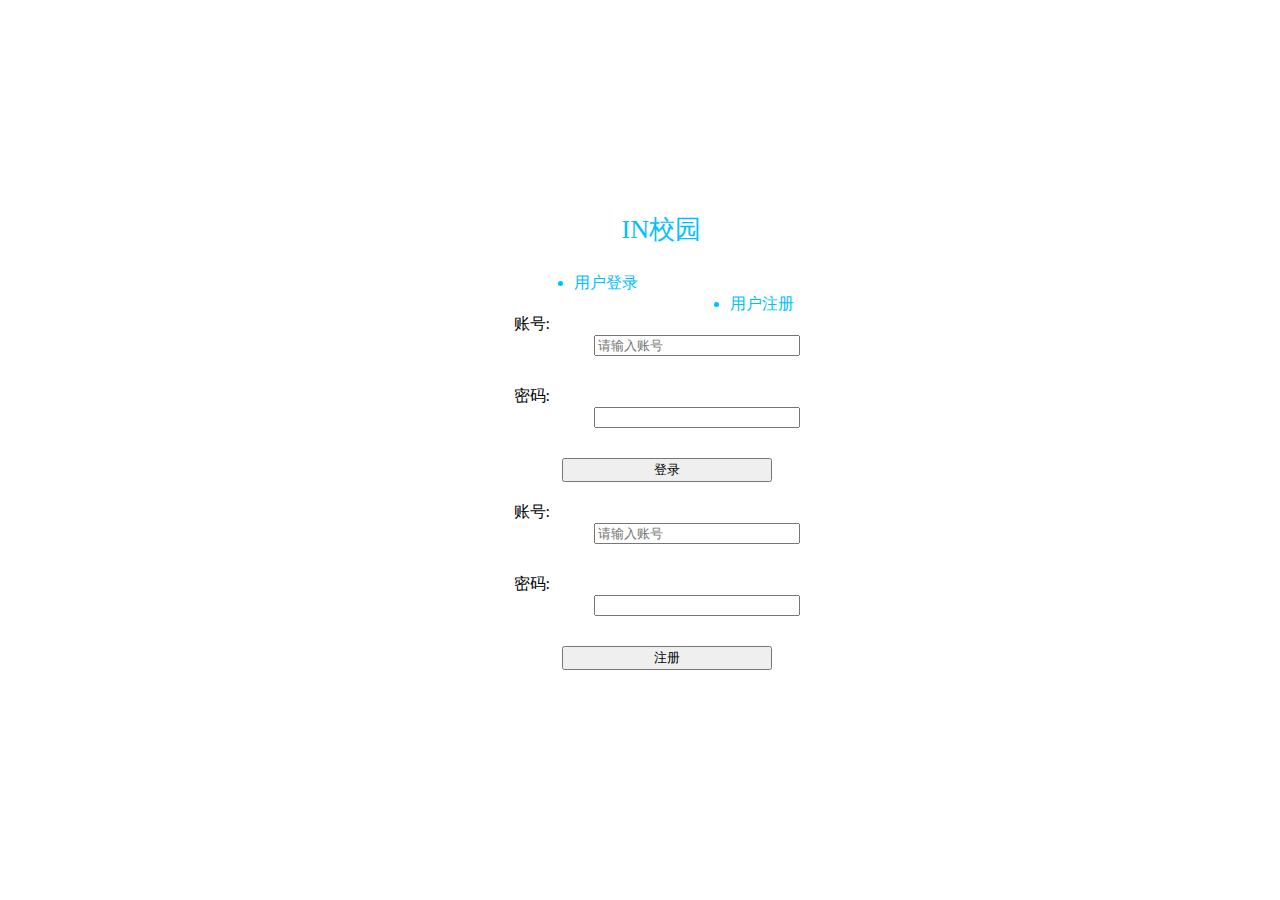
<file: demo/src/main/resources/templates/index.html>
<!DOCTYPE html>
<html lang="en" xmlns="http://www.w3.org/1999/xhtml"
      xmlns:th="http://www.thymeleaf.org">
<head>
    <meta charset="UTF-8">
    <title>登录</title>
    <link th:href="@{/js/layui/css/layui.css}" rel="stylesheet"/>
    <script type="text/javascript">
    </script>
    <style type="text/css">
        .content {
            background-color: white;
            margin-left: 40%;
            margin-top: 15%;
            width: 300px;
            height: 400px;
        }

        .input-in {
            border-radius: 10px;
        }
    </style>
    <script src="https://ssl.captcha.qq.com/TCaptcha.js"></script>
</head>
<body class="layui-layout-body" th:background="@{/img/background.png}">

<div class="layui-tab layui-tab-brief content">
    <p style="margin-left:36%;padding-top:22px;font-size: 26px;color: deepskyblue">IN校园</p>
    <ul class="layui-tab-title filter">
        <li class="layui-this" style="margin-left: 20px;color: deepskyblue">用户登录</li>
        <li style="float: right;margin-right: 20px;color: deepskyblue">用户注册</li>

    </ul>
    <div class="layui-tab-content" style="height: 100px;">
        <div class="layui-tab-item layui-show">
            <form class="layui-form">
                <div class="layui-form-item" style="margin-top: 20px;margin-bottom: 0px">
                    <label class="layui-form-label" style="width: 40px;text-align: center;margin-top: 3px">账号:</label>
                    <div class="layui-input-block" style="margin-left: 80px">
                        <input type="text" name="username" style="width:90%" placeholder="请输入账号" autocomplete="off"
                               class="layui-input">
                    </div>
                </div>
                <div class="layui-form-item" style="margin-top: 30px;margin-bottom: 0px">
                    <label class="layui-form-label" style="width: 40px;text-align: center;margin-top: 5px">密码:</label>
                    <div class="layui-input-block" style="margin-left: 80px">
                        <input type="password" name="password" style="width:90%" autocomplete="off" class="layui-input">
                    </div>
                </div>
                <div class="layui-form-item" style="margin-top: 30px;margin-bottom: 0px">
                    <button class="layui-btn" id="login" style="width: 70%;margin-left: 16%;" lay-filter="*">登录</button>
                </div>
            </form>
        </div>
        <div class="layui-tab-item">
            <form class="layui-form">
                <div class="layui-form-item" style="margin-top: 20px;margin-bottom: 0px">
                    <label class="layui-form-label" style="width: 40px;text-align: center;margin-top: 3px">账号:</label>
                    <div class="layui-input-block" style="margin-left: 80px">
                        <input type="text" name="registername" style="width:90%" placeholder="请输入账号" autocomplete="off"
                               class="layui-input">
                    </div>
                </div>
                <div class="layui-form-item" style="margin-top: 30px;margin-bottom: 0px">
                    <label class="layui-form-label" style="width: 40px;text-align: center;margin-top: 5px">密码:</label>
                    <div class="layui-input-block" style="margin-left: 80px">
                        <input type="password" name="registerpassword" style="width:90%" autocomplete="off"
                               class="layui-input">
                    </div>
                </div>
                <div class="layui-form-item" style="margin-top: 30px;margin-bottom: 0px">
                    <button class="layui-btn" id="register" style="width: 70%;margin-left: 16%;" lay-filter="*">注册
                    </button>
                </div>
            </form>
            </form>
        </div>
    </div>
</div>
<script th:src="@{/js/layui/layui.js}"></script>
<script>
    //JavaScript代码区域


    layui.use(['element', 'layer', 'form'], function () {
        var element = layui.element;
        var $ = layui.$;
        var layer = layui.layer;
        var form = layui.form;
        map = {};
        new TencentCaptcha(
            document.getElementById('login'), '2077935491', function (res) {
                console.log(res);
                if (res.ret == 0) {
                    $.ajax({
                        type: 'post',
                        url: '/authorize',
                        contentType: "application/json",
                        async: false,
                        dataType: 'json',
                        data: JSON.stringify(res),
                        success: function (res) {
                            if (res == "1") {
                                var p = "userName=" + $("input[name='username']").val() + "&password=" + $("input[name='password']").val();
                                $.ajax({
                                    type: "get",
                                    url: "login",
                                    data: p,
                                    dataType: "text",
                                    success: function (p) {
                                        if (p == "task") {
                                            layer.open({
                                                content: '登录成功',
                                                yes: function (index, layero) {
                                                    //do something
                                                    window.location.href = "/store?name=" + $("input[name='username']").val();
                                                }
                                            });
                                        } else {
                                            layer.open({
                                                content: '用户名或密码错误',
                                                yes: function (index, layero) {
                                                    window.location.reload();
                                                }
                                            })
                                        }
                                    }, error: function (e) {
                                        console.log(e);
                                    }
                                })
                            }
                        }
                    })
                }
            }
        )
        // 绑定一个元素并手动传入场景Id和回调
        new TencentCaptcha(
            document.getElementById('register'),
            '2077935491',
            function (res) {
                console.log(res)
                // res（用户主动关闭验证码）= {ret: 2, ticket: null}
                // res（验证成功） = {ret: 0, ticket: "String", randstr: "String"}
                if (res.ret === 0) {
                    $.ajax({
                        type: "post",
                        url: "/authorize",
                        contentType: "application/json",
                        async: false,
                        dataType: "json",
                        data: JSON.stringify(res),
                        success: function (res) {
                            if (res == "1") {
                                var p = "userName=" + $("input[name='registername']").val() + "&password=" + $("input[name='registerpassword']").val();
                                $.ajax({
                                    type: 'get',
                                    url: 'register',
                                    data: p,
                                    // contenType:"application/json",
                                    dataType: "json",
                                    success: function (p) {
                                        if (p == "1") {
                                            layer.open({
                                                content: '注册成功',
                                                yes: function (index, layero) {
                                                    //do something
                                                    window.location.reload();
                                                }
                                            });
                                        } else {
                                            if (p == "2")
                                                layer.open({
                                                    content: '用户名已存在，注册失败',
                                                    yes: function (index, layero) {
                                                        //do something
                                                        window.location.reload();
                                                    }
                                                });
                                            console.log("注册失败");
                                        }
                                    }, error: function (e) {
                                        console.log(e);
                                    }
                                })
                            }

                        },
                        error: function (err) {
                            console.log(err);
                        }
                    })
                }
            },
            {bizState: '自定义透传参数'}
        );


        $("#login").click(function () {
            event.preventDefault();
            if ($("input[name='username']").val().trim(" ") == "" || $("input[name='password']").val().trim(" ") == "") {
                layer.msg("请输入正确的账号密码")
                return;
            }

        });
        $("#register").click(function () {
            event.preventDefault();
            if ($("input[name='registername']").val().trim(" ") == "" || $("input[name='registerpassword']").val().trim(" ") == "") {
                layer.msg("请输入正确的账号密码")
                return;
            }


        })

    });
</script>

</body>
</html>
</file>
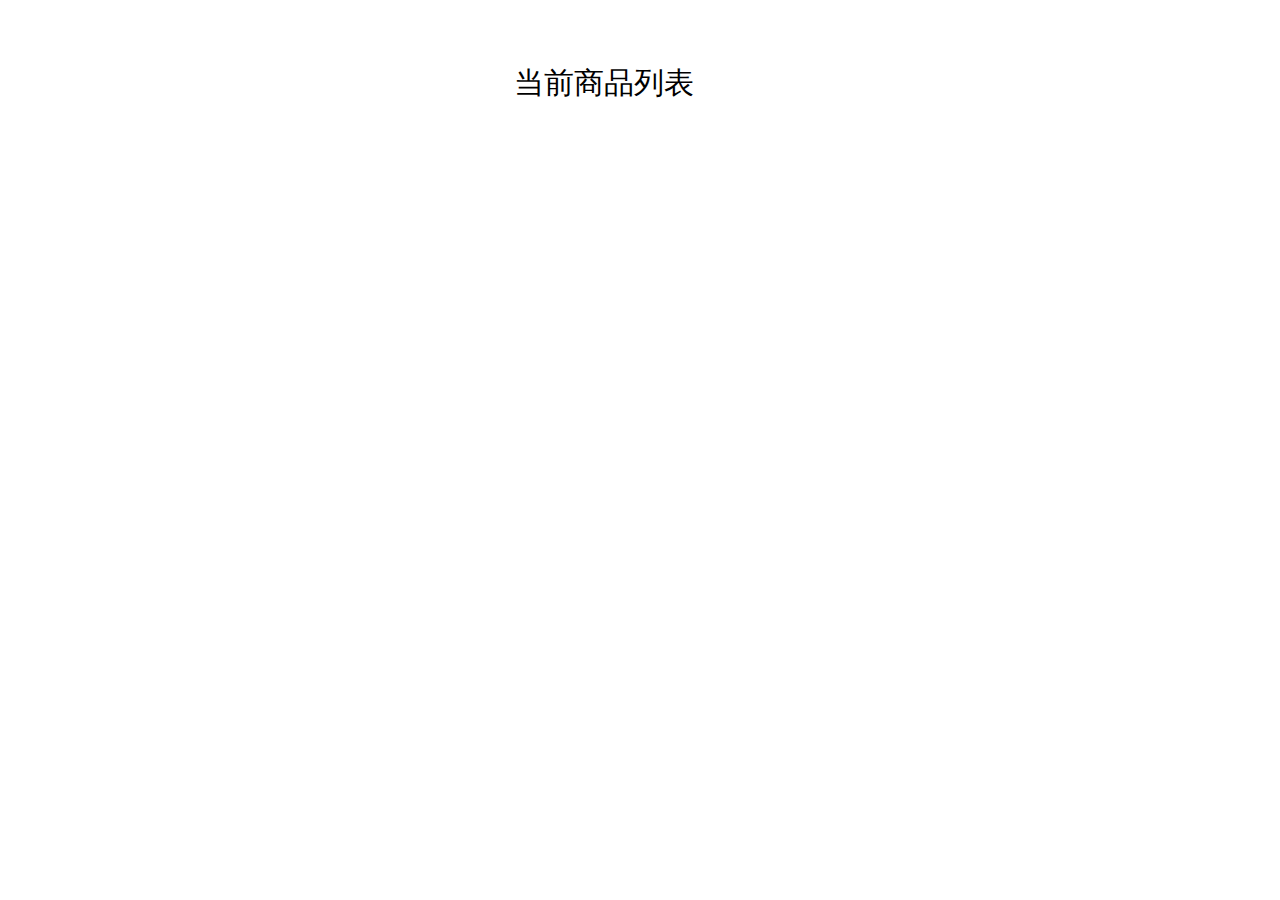
<file: demo/src/main/resources/templates/buyGoods.html>
<!DOCTYPE html>
<html lang="en">
<html lang="en" xmlns="http://www.w3.org/1999/xhtml"
      xmlns:th="http://www.thymeleaf.org">
<head>
    <meta charset="UTF-8">
    <title>校园服务index</title>
    <link th:href="@{/js/layui/css/layui.css}" rel="stylesheet"/>
    <script type="text/javascript">
    </script>
    <style type="text/css">
        .btn {
            height: 35px;
            width: 117px;
            line-height: 35px;
        }

        .layui-table-cell {
            height: 36px;
            line-height: 36px;
        }
    </style>
</head>
<body class="layui-layout-body" th:background="@{/img/white-waves.png}">

<div style="margin-left: 40%;margin-top: 5%;"><p style="font-size: 30px">当前商品列表</p></div>
<table class="layui-hide" lay-filter="Demo" id="Demo"></table>

<script th:src="@{/js/layui/layui.js}"></script>

<script type="text/html" id="barDemo">
    <a class="layui-btn btn layui-btn-xs" lay-event="edit">购买此商品</a>
</script>

<script th:inline="none">
    //Demo

    layui.use('table', function () {
        var table = layui.table;
        var $ = layui.$;
        table.render({
            elem: '#Demo'
            , url: '/getAllGoodsData'
            , where: {name: parent.str} //如果无需传递额外参数，可不加该参数
            , cols: [[
                {field: 'goodsid', width: 200, title: '商品ID', hide: true, sort: true, align: 'center'}
                , {field: 'goodsName', width: 200, title: '商品名称', align: 'center'}
                , {field: 'detail', width: 383, title: "商品介绍", align: 'center'}
                , {field: 'price', width: 120, title: '商品价格', align: 'center'}
                , {field: 'sellerid', width: 200, title: '出售者姓名', sort: true, align: 'center'}
                , {field: 'upToStoreDate', width: 200, title: '进货时间', sort: true, align: 'center'}
                , {fixed: 'right', title: '购买', toolbar: '#barDemo', width: 150, align: 'center'}
            ]]
            , page: true
        });
        //监听行工具事件
        table.on('tool(Demo)', function (obj) {
            var data = obj.data;
            obj.data.acceptName = parent.str;
            $.ajax({
                type: 'post',
                url: '/buygoods',
                contentType: "application/json",
                dataType: "json",
                data: JSON.stringify(obj.data),
                success: function (res) {
                    if (res == "2") {
                        layer.open({
                            content: "您无法购买自己的物品",
                            yes: function (index, layero) {
                            }
                        })
                    } else if (res == "1") {
                        layer.open({
                            content: '购买成功',
                            yes: function (index, layero) {
                                //do something
                                parent.window.location.href = "/store?name=" + parent.str;
                            }
                        })
                    }

                }
            })
        });
    });
</script>
</body>

</html>
</file>
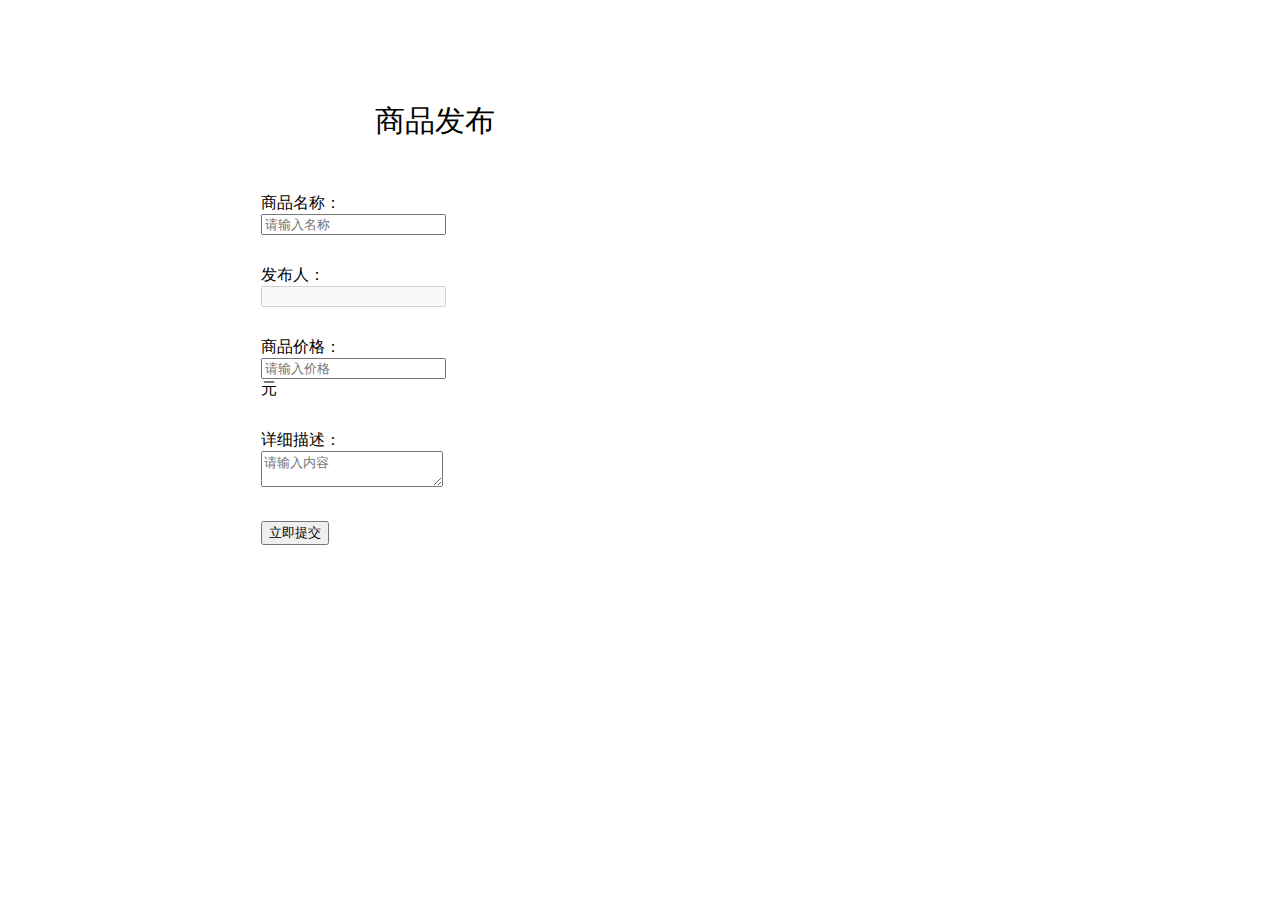
<file: demo/src/main/resources/templates/goods.html>
<!DOCTYPE html>
<html lang="en">
<html lang="en" xmlns="http://www.w3.org/1999/xhtml"
      xmlns:th="http://www.thymeleaf.org">
<head>
    <meta charset="UTF-8">
    <title>校园服务index</title>
    <link th:href="@{/js/layui/css/layui.css}" rel="stylesheet"/>
    <script type="text/javascript">
    </script>
    <style type="text/css">
        .content {
            background-color: white;
            margin-left: 40%;
            margin-top: 15%;
            width: 300px;
            height: 400px;
        }

        .input-in {
            border-radius: 10px;
        }

        .layui-form-item {
            margin-top: 30px;
        }
    </style>
</head>
<body class="layui-layout-body" th:background="@{/img/white-waves.png}">
<div>
    <div style="margin-left: 29%;margin-top: 8%;"><p style="font-size: 30px">商品发布</p></div>
    <form class="layui-form" style="margin:4% 20% 0px 20%" action="">
        <!--<div class="layui-upload">-->
        <!--<button type="button" style="margin-left: 10px" class="layui-btn" id="test1">上传图片</button>-->
        <!--<div class="layui-upload-list "style="display: inline-block;margin-left:20px">-->
        <!--<img class="layui-upload-img" style="width: 200px;height: 200px" id="demo1">-->
        <!--<label id="demoText" style="display: none"></label>-->
        <!--</div>-->
        <!--</div>-->
        <div class="layui-form-item">
            <label class="layui-form-label">商品名称：</label>
            <div class="layui-input-inline">
                <input type="text" id="goodsname" name="title" required lay-verify="required" placeholder="请输入名称"
                       autocomplete="off" class="layui-input">
            </div>
        </div>
        <div class="layui-form-item">
            <label class="layui-form-label">发布人：</label>
            <div class="layui-input-inline">
                <input type="text" id="name" name="name" required lay-verify="required" disabled autocomplete="off"
                       class="layui-input">
            </div>
        </div>
        <div class="layui-form-item">
            <label class="layui-form-label">商品价格：</label>
            <div class="layui-input-inline">
                <input type="number" id="price" name="price" required lay-verify="required|Num" placeholder="请输入价格"
                       autocomplete="off" class="layui-input">
            </div>
            <div class="layui-form-mid layui-word-aux">元</div>
        </div>
        <div class="layui-form-item layui-form-text">
            <label class="layui-form-label">详细描述：</label>
            <div class="layui-input-block">
                <textarea name="desc" id="detail" placeholder="请输入内容" class="layui-textarea"></textarea>
            </div>
        </div>
        <div class="layui-form-item">
            <div class="layui-input-block">
                <button class="layui-btn" id="submit" lay-submit lay-filter="formDemo">立即提交</button>
            </div>
        </div>
    </form>

    <script th:src="@{/js/layui/layui.js}"></script>
    <script th:inline="javascript">
        //Demo
        layui.use(['form', 'upload'], function () {
            var form = layui.form;
            var $ = layui.$//,upload=layui.upload;
            console.log(parent.window.str)
            $("#name").val(parent.window.str);
            // //普通图片上传
            // var uploadInst = upload.render({
            //     elem: '#test1'
            //     ,url: '/upload'
            //     ,before: function(obj){
            //         //预读本地文件示例，不支持ie8
            //         obj.preview(function(index, file, result){
            //             $('#demo1').attr('src', result); //图片链接（base64）
            //         });
            //     }
            //     ,done: function(res){
            //         event.preventDefault();
            //         //如果上传失败
            //         if(res.code > 0){
            //             return layer.msg('上传失败');
            //         }
            //         $("#demoText").val(res.data.src);
            //         //上传成功
            //     }
            //     ,error: function(){
            //         event.preventDefault();
            //         //演示失败状态，并实现重传
            //         var demoText = $('#demoText');
            //         demoText.html('<span style="color: #FF5722;">上传失败</span> <a class="layui-btn layui-btn-xs demo-reload">重试</a>');
            //         demoText.find('.demo-reload').on('click', function(){
            //             uploadInst.upload();
            //         });
            //     }
            // });
            form.verify({
                Num: function (value, item) {
                    if (value < 0) {
                        return "请填入正确的金额"
                    }
                }
            })
            $("#submit").click(function () {
                event.preventDefault();
                var jsonData = {};
                jsonData["goodsname"] = $("#goodsname").val();
                jsonData['price'] = $("#price").val();
                if ($("#price").val() < 0) {
                    return;
                }
                jsonData['detail'] = $("#detail").val();
                jsonData["sellerid"] = parent.window.str;
                $.ajax({
                    type: 'post',
                    url: '/setGoods',
                    contentType: "application/json",
                    dataType: "json",
                    async: false,
                    data: JSON.stringify(jsonData),
                    success: function (res) {
                        console.log("ppp");
                        layer.open({
                            content: '提交成功',
                            yes: function (index, layero) {
                                //do something
                                parent.window.location.href = "/store?name=" + parent.window.str;
                            }
                        })
                    }
                })
            });
        });

    </script>

</body>
</html>
</file>
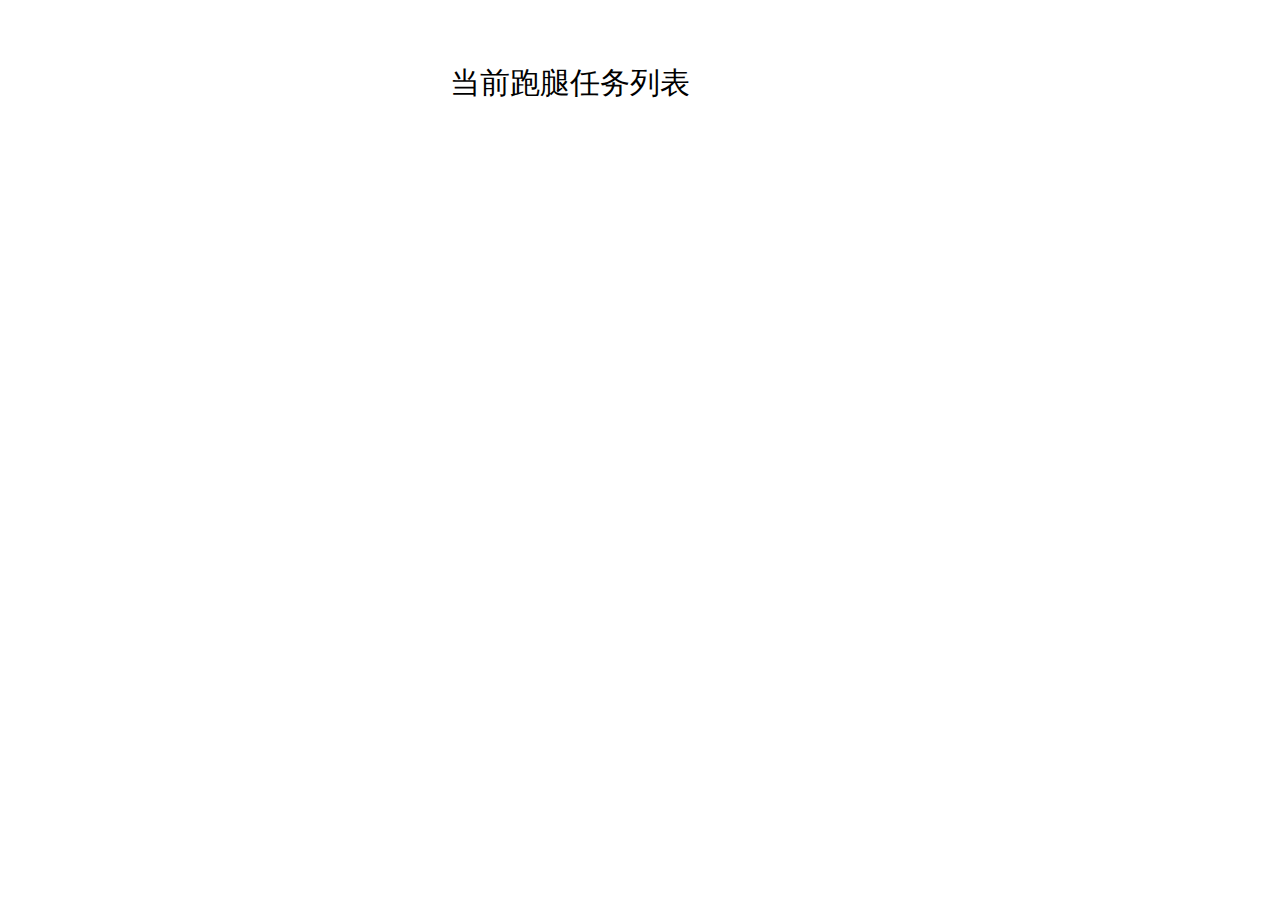
<file: demo/src/main/resources/templates/listTask.html>
<!DOCTYPE html>
<html lang="en">
<html lang="en" xmlns="http://www.w3.org/1999/xhtml"
      xmlns:th="http://www.thymeleaf.org">
<head>
    <meta charset="UTF-8">
    <title>校园服务index</title>
    <link th:href="@{/js/layui/css/layui.css}" rel="stylesheet"/>
    <script type="text/javascript">
    </script>
    <style type="text/css">
        .btn {
            height: 35px;
            width: 117px;
            line-height: 35px;
        }

        .layui-table-cell {
            height: 36px;
            line-height: 36px;
        }
    </style>
</head>
<body class="layui-layout-body" th:background="@{/img/white-waves.png}">

<div style="margin-left: 35%;margin-top: 5%;"><p style="font-size: 30px">当前跑腿任务列表</p></div>
<table class="layui-hide" lay-filter="Demo" id="Demo"></table>

<script th:src="@{/js/layui/layui.js}"></script>

<script type="text/html" id="barDemo">
    <a class="layui-btn btn layui-btn-xs" lay-event="edit">接受该跑腿</a>
</script>

<script th:inline="none">
    //Demo

    layui.use('table', function () {
        var table = layui.table;
        var $ = layui.$;
        table.render({
            elem: '#Demo'
            , url: '/getAllTaskData'
            , where: {name: parent.str} //如果无需传递额外参数，可不加该参数
            , cols: [[
                {field: 'taskid', width: 200, title: 'ID', hide: true, sort: true, align: 'center'}
                , {field: 'taskPublisherId', width: 120, title: '用户名', align: 'center'}
                , {field: 'taskName', width: 100, title: '任务名称', align: 'center'}
                , {field: 'detail', width: 422, title: '任务描述', align: 'center'}
                , {field: 'reciptId', width: 120, title: '接受用户', align: 'center'}
                , {field: 'price', width: 120, title: '金额', sort: true, align: 'center'}
                , {field: 'publishDate', width: 200, title: '发布时间', sort: true, align: 'center'}
                , {fixed: 'right', title: '操作', toolbar: '#barDemo', width: 150, align: 'center'}
            ]]
        });
        //监听行工具事件
        table.on('tool(Demo)', function (obj) {
            var data = obj.data;
            obj.data.acceptName = parent.str;
            $.ajax({
                type: 'post',
                url: '/acceptTask',
                contentType: "application/json",
                dataType: "json",
                data: JSON.stringify(obj.data),
                success: function (res) {
                    layer.open({
                        content: '接受成功',
                        yes: function (index, layero) {
                            //do something
                            parent.window.location.href = "/store?name=" + parent.str;
                        }
                    })
                }
            })
        });
    });
</script>
</body>

</html>
</file>
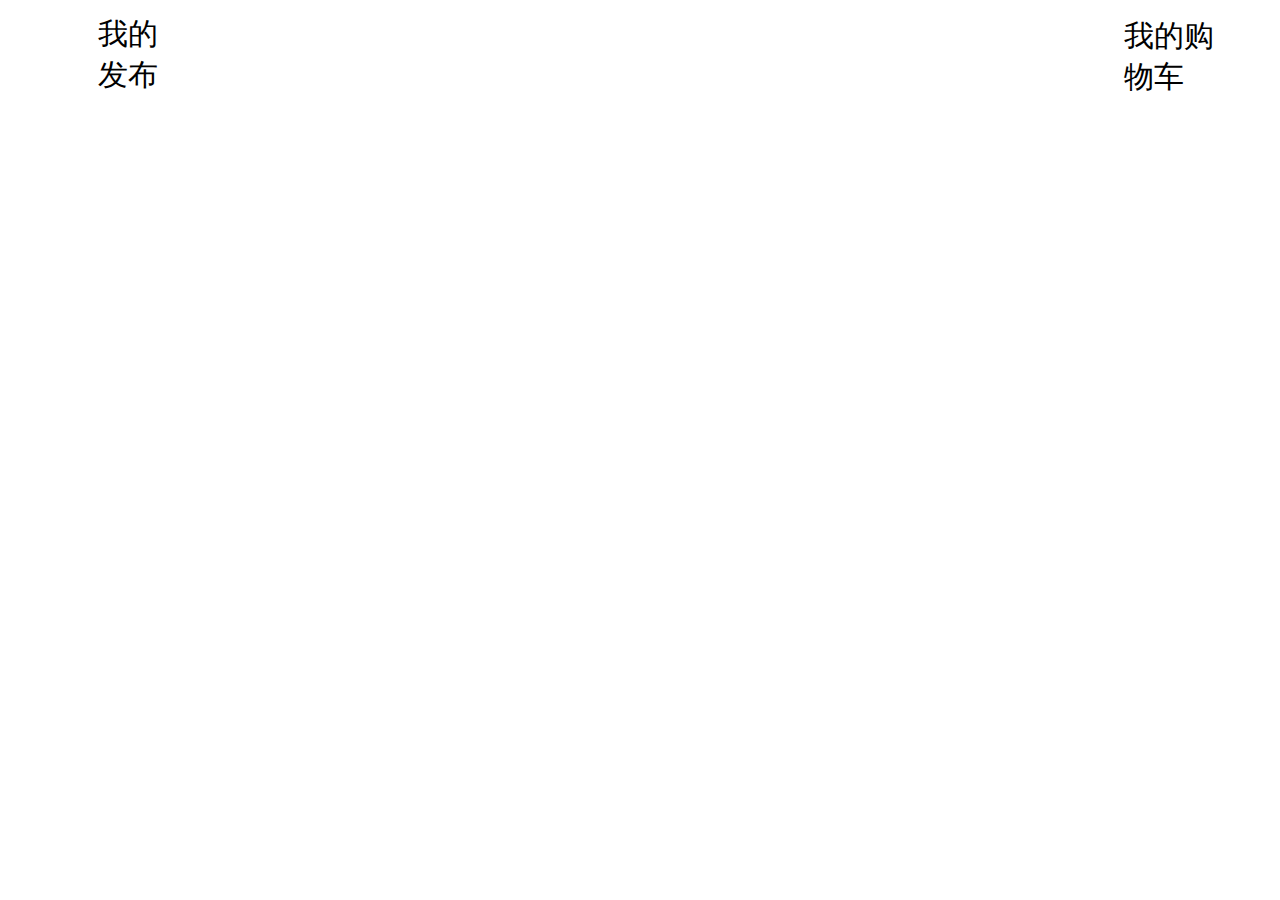
<file: demo/src/main/resources/templates/myGoods.html>
<!DOCTYPE html>
<html lang="en">
<html lang="en" xmlns="http://www.w3.org/1999/xhtml"
      xmlns:th="http://www.thymeleaf.org">
<head>
    <meta charset="UTF-8">
    <title>my</title>
    <link th:href="@{/js/layui/css/layui.css}" rel="stylesheet"/>
    <script type="text/javascript">
    </script>
    <style type="text/css">
        .btn {
            height: 27px;
            width: 70px;
            line-height: 27px;
        }

        .layui-table-cell {
            height: 36px;
            line-height: 36px;
        }
    </style>
</head>
<body class="layui-layout-body" th:background="@{/img/white-waves.png}">
<div style="display: inline-block;margin-left: 4%">
    <div style="margin-left: 33%;margin-top: 5%;"><label style="font-size: 30px">我的发布</label></div>
    <table class="layui-hide" lay-filter="Demo1" id="Demo1"></table>

</div>
<div style="float:right;margin-right: 4%">
    <div style="margin-left: 35%;margin-top: 5%;"><label style="font-size: 30px">我的购物车</label></div>
    <table class="layui-hide" lay-filter="Demo2" id="Demo2"></table>
</div>

<script th:src="@{/js/layui/layui.js}"></script>

<script type="text/html" id="barDemo1">
    <a class="layui-btn layui-btn-danger btn layui-btn-xs" lay-event="delete">撤销</a>
</script>
<script th:inline="none">
    //Demo

    layui.use('table', function () {
        var table = layui.table;
        var $ = layui.$;
        table.render({
            elem: '#Demo2'
            , url: '/getAllMyUpGoods'
            , width: 543
            , where: {name: parent.str} //如果无需传递额外参数，可不加该参数
            , cols: [[
                {field: 'goodsid', width: 200, title: 'ID', hide: true, sort: true, align: 'center'}
                , {field: 'goodsName', width: 100, title: '商品名称', align: 'center'}
                , {field: 'buyerId', width: 100, title: '购买用户', align: 'center'}
                , {field: 'price', width: 68, title: '金额', align: 'center'}
                , {field: 'upToStoreDate', width: 169, title: '上架时间', sort: true, align: 'center'}
                , {fixed: 'right', title: '操作', toolbar: '#barDemo1', width: 100, align: 'center'}
            ]]
            , page: true
        });
        table.render({
            elem: '#Demo1'
            , url: '/getAllMyBuyGoods'
            , where: {name: parent.str} //如果无需传递额外参数，可不加该参数
            , width: 543
            , cols: [[
                {field: 'goodsid', width: 200, title: 'ID', hide: true, sort: true, align: 'center'}
                , {field: 'goodsName', width: 100, title: '商品名称', align: 'center'}
                , {field: 'sellerid', width: 100, title: '商家用户', align: 'center'}
                , {field: 'price', width: 68, title: '金额', align: 'center'}
                , {field: 'sellDate', width: 270, title: '买入时间', align: 'center'}
            ]]
            , page: true
            , done: function () {

            }
        });
        //监听行工具事件
        table.on('tool(Demo2)', function (obj) {
            var data = obj.data;
            obj.data.acceptName = parent.str;
            $.ajax({
                type: 'post',
                url: '/deleteGoods',
                contentType: "application/json",
                dataType: "json",
                data: JSON.stringify(obj.data),
                success: function (res) {
                    layer.open({
                        content: '撤销成功',
                        yes: function (index, layero) {
                            //do something
                            parent.window.location.href = "/store?name=" + parent.str;
                        }
                    })
                }
            })
        });
    });
</script>
</body>

</html>
</file>
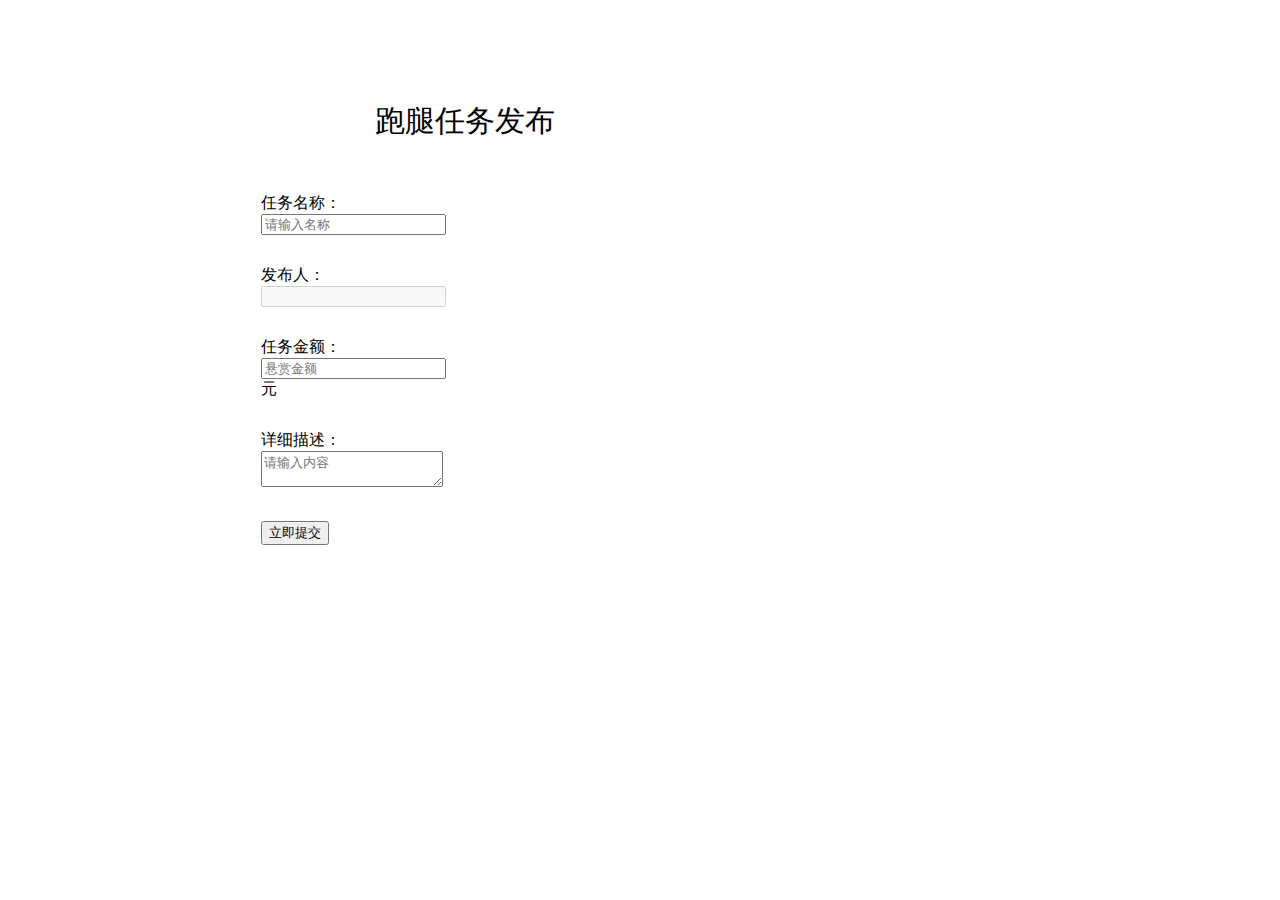
<file: demo/src/main/resources/templates/task.html>
<!DOCTYPE html>
<html lang="en">
<html lang="en" xmlns="http://www.w3.org/1999/xhtml"
      xmlns:th="http://www.thymeleaf.org">
<head>
    <meta charset="UTF-8">
    <title>校园服务index</title>
    <link th:href="@{/js/layui/css/layui.css}" rel="stylesheet"/>
    <script type="text/javascript">
    </script>
    <style type="text/css">
        .content {
            background-color: white;
            margin-left: 40%;
            margin-top: 15%;
            width: 300px;
            height: 400px;
        }

        .input-in {
            border-radius: 10px;
        }

        .layui-form-item {
            margin-top: 30px;
        }
    </style>
</head>
<body class="layui-layout-body" th:background="@{/img/white-waves.png}">
<div>
    <div style="margin-left: 29%;margin-top: 8%;"><p style="font-size: 30px">跑腿任务发布</p></div>
    <form class="layui-form" style="margin:4% 20% 0px 20%" action="">
        <div class="layui-form-item">
            <label class="layui-form-label">任务名称：</label>
            <div class="layui-input-inline">
                <input type="text" id="taskname" name="title" required lay-verify="required" placeholder="请输入名称"
                       autocomplete="off" class="layui-input">
            </div>
        </div>
        <div class="layui-form-item">
            <label class="layui-form-label">发布人：</label>
            <div class="layui-input-inline">
                <input type="text" id="name" name="name" required lay-verify="required" disabled autocomplete="off"
                       class="layui-input">
            </div>
        </div>
        <div class="layui-form-item">
            <label class="layui-form-label">任务金额：</label>
            <div class="layui-input-inline">
                <input type="number" id="price" name="price" required lay-verify="required|Num" placeholder="悬赏金额"
                       autocomplete="off" class="layui-input">
            </div>
            <div class="layui-form-mid layui-word-aux">元</div>
        </div>
        <div class="layui-form-item layui-form-text">
            <label class="layui-form-label">详细描述：</label>
            <div class="layui-input-block">
                <textarea name="desc" id="detail" placeholder="请输入内容" class="layui-textarea"></textarea>
            </div>
        </div>
        <div class="layui-form-item">
            <div class="layui-input-block">
                <button class="layui-btn" id="submit" lay-submit lay-filter="formDemo">立即提交</button>
            </div>
        </div>
    </form>

    <script th:src="@{/js/layui/layui.js}"></script>
    <script th:inline="javascript">
        //Demo
        layui.use('form', function () {
            var form = layui.form;
            var $ = layui.$;
            form.verify({
                Num: function (value, item) {
                    if (value < 0) {
                        return "请填入正确的金额"
                    }
                }
            })
            $("#name").val(parent.str);
            $("#submit").click(function () {
                event.preventDefault();
                var jsonData = {};
                if ($("#price").val() < 0) {
                    return;
                }
                jsonData["taskname"] = $("#taskname").val();
                jsonData['price'] = $("#price").val();
                jsonData['name'] = $("#name").val();
                jsonData["detail"] = $("#detail").val();
                $.ajax({
                    type: 'post',
                    url: '/setTask',
                    contentType: "application/json",
                    dataType: "json",
                    data: JSON.stringify(jsonData),
                    success: function (res) {
                        layer.open({
                            content: '提交成功',
                            yes: function (index, layero) {
                                //do something
                                parent.window.location.href = "/store?name=" + parent.str;
                            }
                        })
                    }
                })
            })
            //监听提交
            form.on('submit(formDemo)', function (data) {
                event.preventDefault();
                return false;
            });
        });
    </script>
</body>

</html>
</file>
